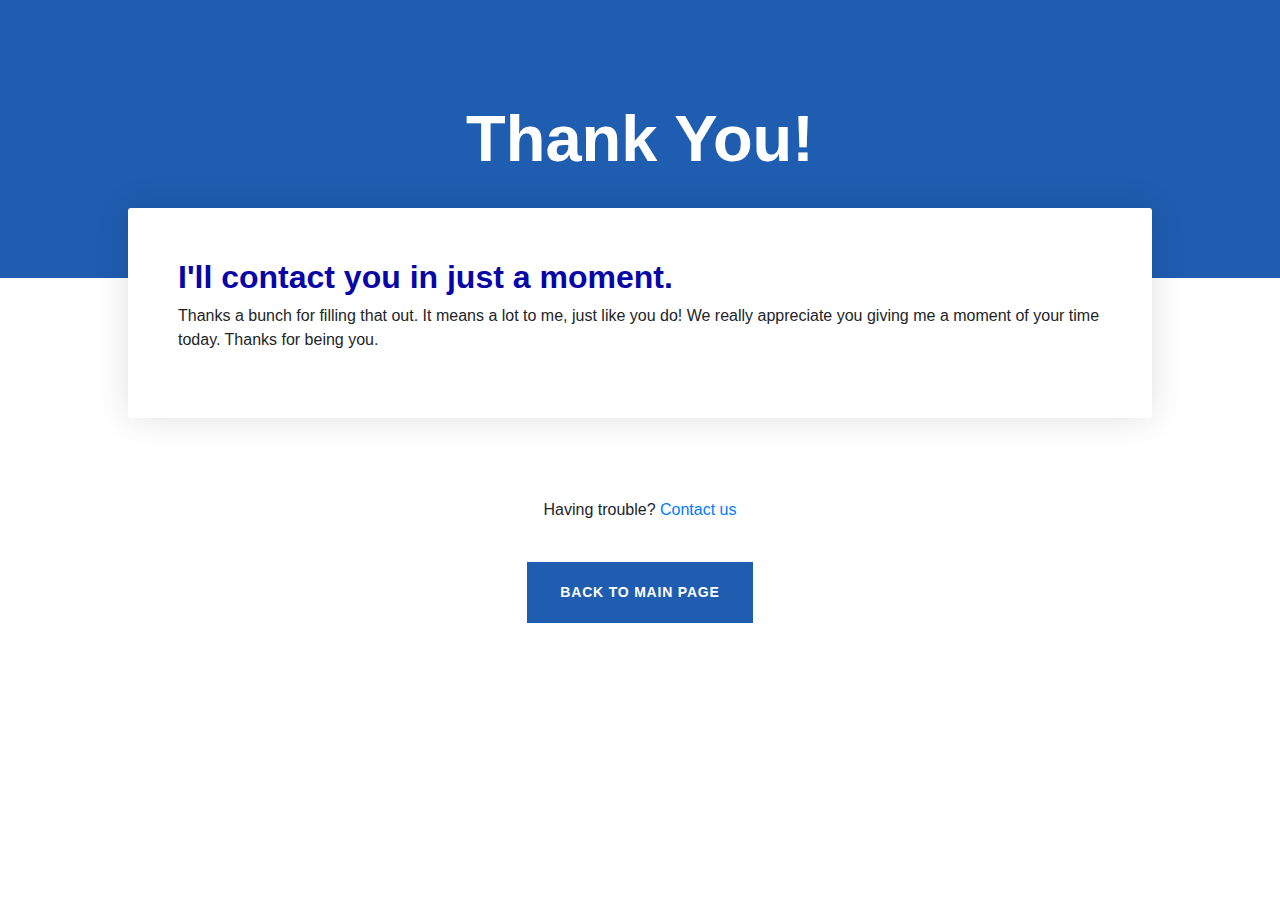
<file: images/thnks.html>
<!DOCTYPE html>
<html lang="en">
<head>
    <meta charset="UTF-8">
    <meta http-equiv="X-UA-Compatible" content="IE=edge">
    <meta name="viewport" content="width=device-width, initial-scale=1.0">
    <link rel="stylesheet" href="../style2.css">
    <!-- <script src="script.js"></script> -->
    <title>Thank You </title>
</head>
<body>
    <link href="//maxcdn.bootstrapcdn.com/bootstrap/4.1.1/css/bootstrap.min.css" rel="stylesheet" id="bootstrap-css">
<script src="//maxcdn.bootstrapcdn.com/bootstrap/4.1.1/js/bootstrap.min.js"></script>
<script src="//cdnjs.cloudflare.com/ajax/libs/jquery/3.2.1/jquery.min.js"></script>
<!------ Include the above in your HEAD tag ---------->

<div class="thankyou-page">
    <div class="_header">
        <h1>Thank You!</h1>
    </div>
    <div class="_body">
        <div class="_box">
            <h2>
                <strong>I'll contact you in just a moment.</strong>
            </h2>
            <p>
                Thanks a bunch for filling that out. It means a lot to me, just like you do! We really appreciate you giving me a moment of your time today. Thanks for being you.
            </p>
        </div>
    </div>
    <div class="_footer">
        <p>Having trouble? <a href="https://salmanirfan88.github.io/MyPortfolio/#about">Contact us</a> </p>
        <br>
        <a class="btn" href="https://salmanirfan88.github.io/MyPortfolio/#home">Back to Main Page</a>
    </div>
</div>
</body>
</html>
</file>
<file: style2.css>
@import url('https://fonts.googleapis.com/css?family=Raleway:100,200,300,400,500,600,700,800,900&display=swap');
html,body {
    font-family: 'Raleway', sans-serif;  
}
.thankyou-page ._header {
    background: hsla(214, 75%, 39%, 0.979);
    padding: 100px 30px;
    text-align: center;
    /* background: #fee028 center/cover no-repeat; */
}
.thankyou-page ._header .logo {
    max-width: 200px;
    margin: 0 auto 50px;
}
.thankyou-page ._header .logo img {
    width: 100%;
}
.thankyou-page ._header h1 {
    font-size: 65px;
    font-weight: 800;
    color: white;
    margin: 0;
}
.thankyou-page ._body {
    margin: -70px 0 30px;
}
.thankyou-page ._body ._box {
    margin: auto;
    max-width: 80%;
    padding: 50px;
    background: white;
    border-radius: 3px;
    box-shadow: 0 0 35px rgba(10, 10, 10,0.12);
    -moz-box-shadow: 0 0 35px rgba(10, 10, 10,0.12);
    -webkit-box-shadow: 0 0 35px rgba(10, 10, 10,0.12);
}
.thankyou-page ._body ._box h2 {
    font-size: 32px;
    font-weight: 600;
    color: hsl(241, 94%, 34%);
}
.thankyou-page ._footer {
    text-align: center;
    padding: 50px 30px;
}

.thankyou-page ._footer .btn {
    background: hsla(214, 75%, 39%, 0.979);
    color: white;
    border: 0;
    font-size: 14px;
    font-weight: 600;
    border-radius: 0;
    letter-spacing: 0.8px;
    padding: 20px 33px;
    text-transform: uppercase;
}
</file>
